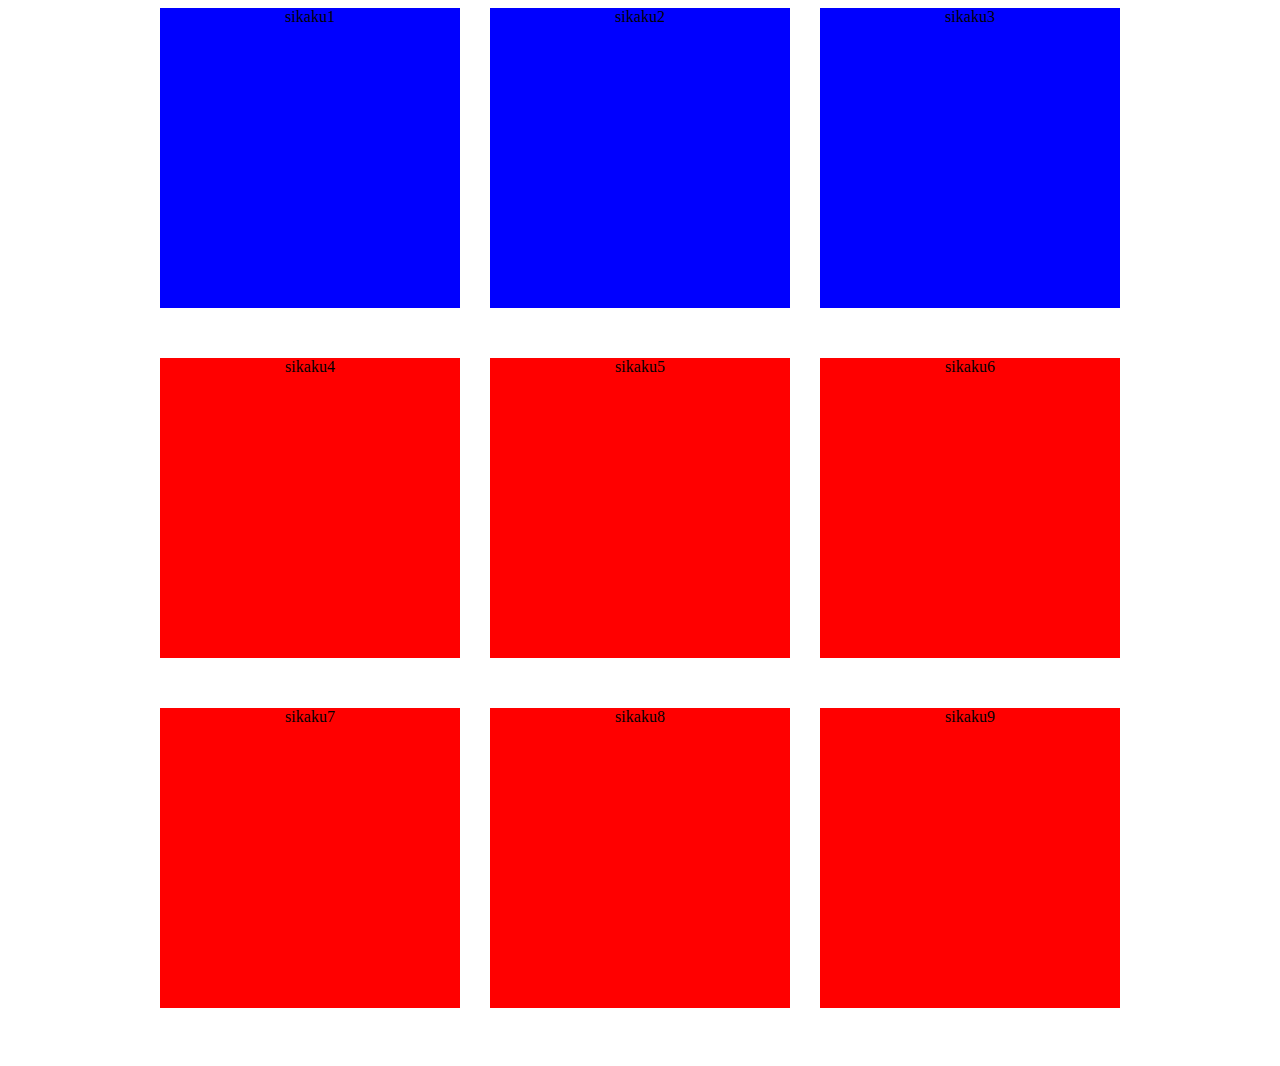
<file: 課題2回目_Work1/Work1_1.2/index.html>
<!DOCTYPE html>
<html lang="ja">

<head>
    <meta charset="UTF-8">
    <meta http-equiv="X-UA-Compatible" content="IE=edge">
    <meta name="viewport" content="width=device-width, initial-scale=1.0">
    <title>kadai2</title>
    <link rel="stylesheet" href="css/style.css">
</head>

<body>
    <div class="wrap">

        <div class="wrap1">
            <div>sikaku1</div>
            <div>sikaku2</div>
            <div>sikaku3</div>
        </div>

        <div class="wrap2">
            <div>sikaku4</div>
            <div>sikaku5</div>
            <div>sikaku6</div>
            <div>sikaku7</div>
            <div>sikaku8</div>
            <div>sikaku9</div>
        </div>
    </div>
</body>

</html>
</file>
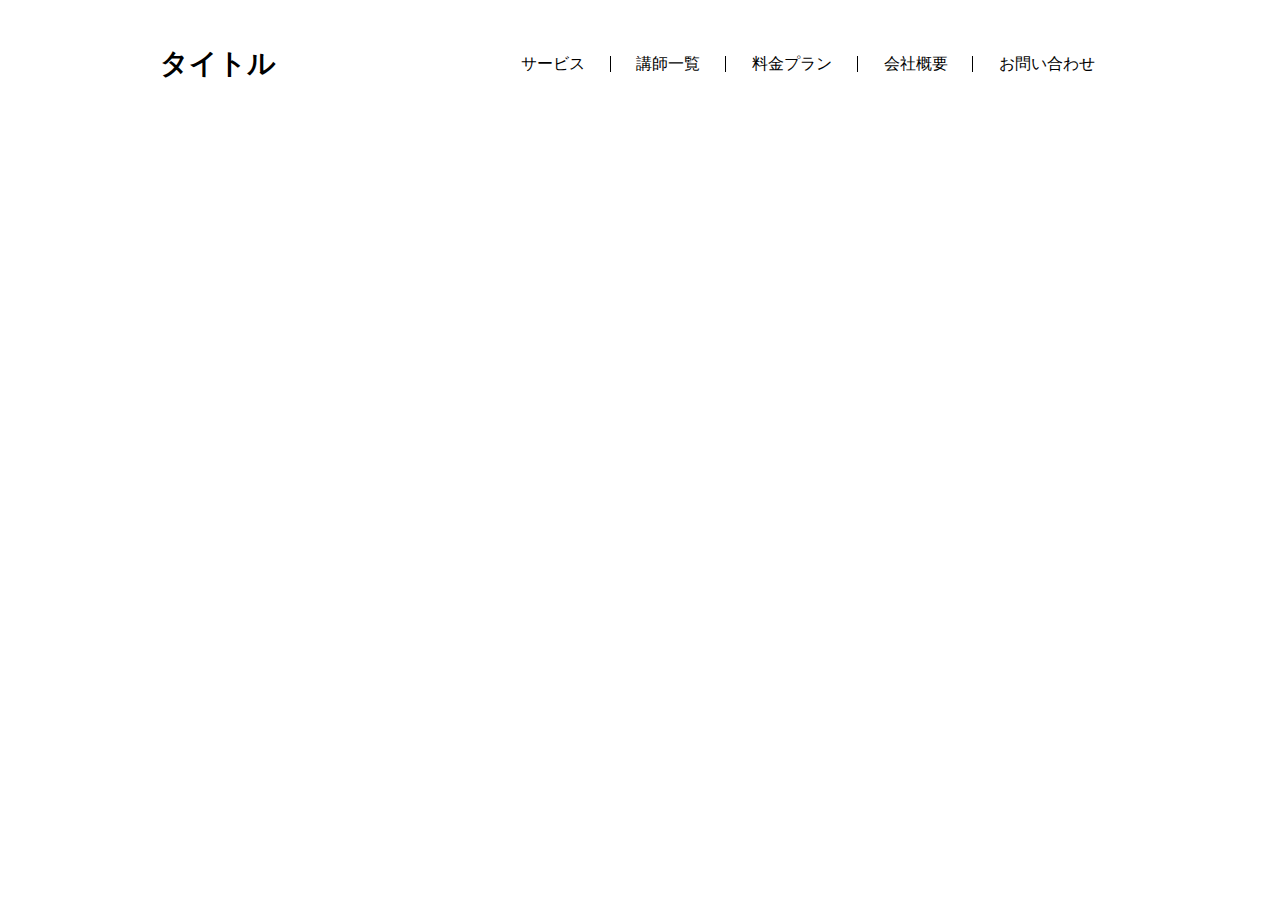
<file: 課題2回目_Work1/Work1_3/index.html>
<!DOCTYPE html>
<html lang="ja">

<head>
    <meta charset="UTF-8">
    <meta http-equiv="X-UA-Compatible" content="IE=edge">
    <meta name="viewport" content="width=device-width, initial-scale=1.0">
    <title>kadai1_3</title>
    <link rel="stylesheet" href="css/style.css">
</head>

<body>
    <div class="wrap">
        <div>タイトル</div>
        <ul>
            <li>サービス</li>
            <li>講師一覧</li>
            <li>料金プラン</li>
            <li>会社概要</li>
            <li>お問い合わせ</li>
        </ul>
    </div>
</body>

</html>
</file>
<file: 課題2回目_Work1/Work1_1.2/css/style.css>
@charset"utf-8";

.wrap>div {
    display: flex;
    width: 960px;
    justify-content: space-between;
    align-items: center;
    margin: 0 auto;

}

.wrap1 div {
    background: blue;
    width: 300px;
    height: 300px;
    text-align: center;
    margin-bottom: 50px;
}

.wrap2 {
    /*flexを改行するcss*/
    flex-wrap: wrap;
}

.wrap2 div {
    background: red;
    width: 300px;
    height: 300px;
    text-align: center;
    margin-bottom: 50px;
}
</file>
<file: 課題2回目_Work1/Work1_3/css/style.css>
@charset"utf-8";

/* cssリセット */

/*利用するタグによってこちらの内容は増やす*/
html,
body,
h1,
h2,
h3,
p,
dl,
dt,
dd,
ul,
li {
    margin: 0;
    padding: 0;
    line-height: 1;
    /*デフォルトの文字色、font-familyを予め当てておく*/
    color: #000;
    font-family: "游ゴシック体", YuGothic, "游ゴシック", "Yu Gothic", "メイリオ",
        "Hiragino Kaku Gothic ProN", "Hiragino Sans", sans-serif;
}

a {
    /*下線を消す*/
    text-decoration: none;
    /*色を消す*/
    color: inherit;
}

ul {
    /*左の「・」を消す*/
    list-style: none;
}

img {
    max-width: 100%;
    vertical-align: bottom;
    border: none;
}


.wrap {
    display: flex;
    max-width: 960px;
    justify-content: space-between;
    margin: 50px auto;
}

.wrap div {
    font-size: 28px;
    font-weight: bold;
}

ul {
    display: flex;
    justify-content: space-between;
    align-items: center;
    width: 65%;
}

li {
    padding: 0 4%;
    border-right: 1px solid;
}

li:last-child {
    border-right: none;
}
</file>
